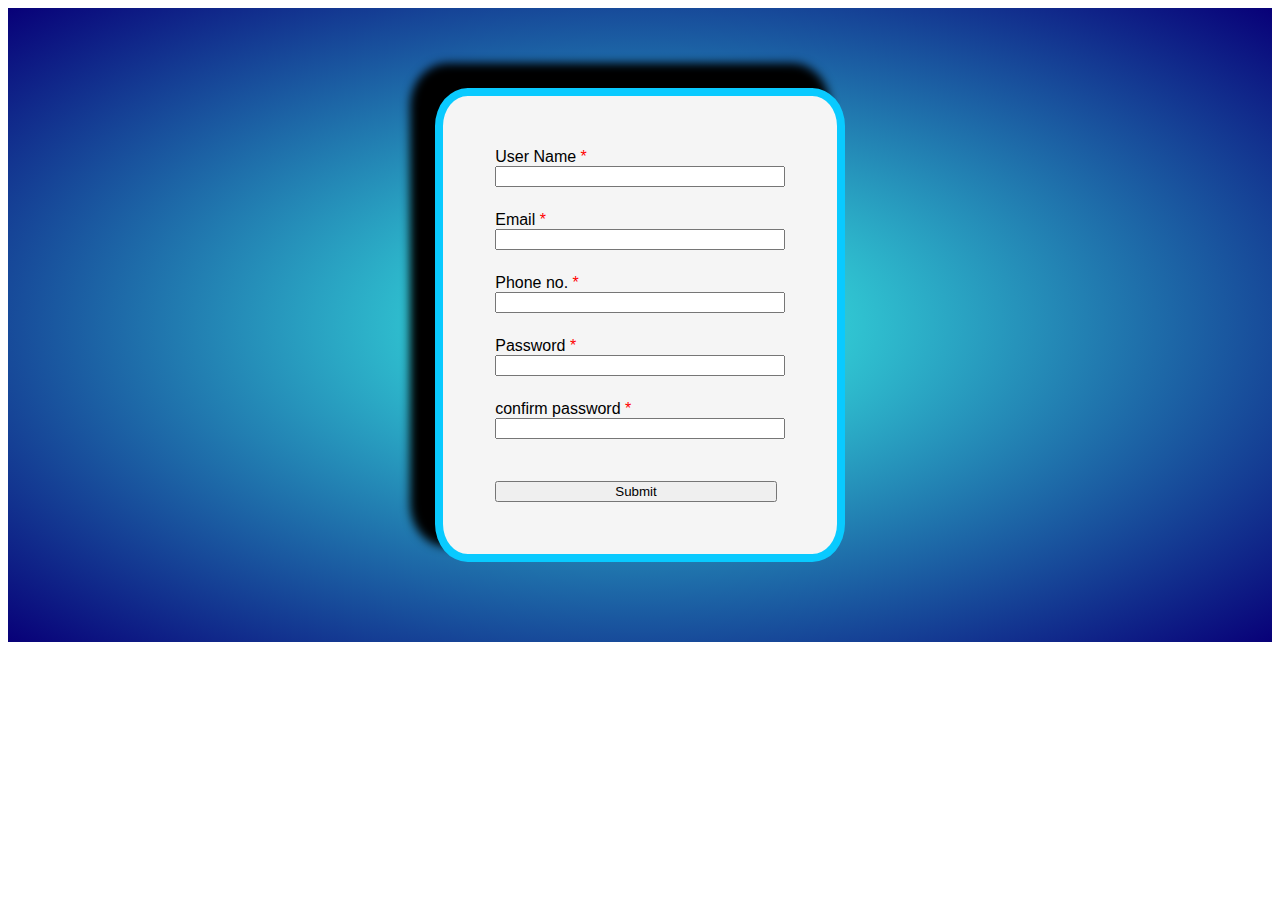
<file: index.html>
<!DOCTYPE html>
<html lang="en">
<head>
    <meta charset="UTF-8">
    <meta name="viewport" content="width=device-width, initial-scale=1.0">
    <title>Forms</title>
    <link rel="stylesheet" href="style.css">
    <link rel="stylesheet" href="https://cdn.jsdelivr.net/npm/bootstrap@5.3.2/dist/css/bootstrap.min.css" integrity="sha384-T3c6CoIi6uLrA9TneNEoa7RxnatzjcDSCmG1MXxSR1GAsXEV/Dwwykc2MPK8M2HN" crossorigin="anonymous">
    <script src="./forms.js"></script>
</head>
<body>

<form onsubmit="return validate()" class="form" action="https://sheetdb.io/api/v1/bxchvj38irlvy" method="POST" id="sheetdb-form">
<div class="form-ele">        
    <div class="form-div">
        <label for="uname">User Name</label>
        <span style="color: red;">*</span><br>
        <input type="text" id="uname" class="" name="data[Name]">
        <div id="username" style="color: red;"></div>
    </div>
    <div class="form-div">
        <label for="email">Email</label>
        <span style="color: red;">*</span><br>
        <input type="text" id="email" class="" name="data[Email]">
        <div id="mail" style="color: red;"></div>
    </div>
    <div class="form-div">
        <label for="number">Phone no.</label>
        <span style="color: red;">*</span><br>
        <input type="text" id="number" class="form-" name="data[Phone number]">
        <div id="phnum" style="color: red;"></div>
     </div>
     <div class="form-div">
        <label for="pwd">Password</label>
        <span style="color: red;">*</span><br>
        <input type="password" id="pwd" class="form-" name="data[Password]">
        <div id="pass" style="color: red;"></div>
    </div>
    <div class="form-div">
        <label for="cnf-pwd">confirm password</label>
        <span style="color: red;">*</span><br>
        <input type="password" id="cnf-pwd" class="form-" name="data[Confirm password]">
        <div id="cnfpwd" style="color: red;"></div><br>
    </div> 
    <div class="form-div">  
        <input type="submit" class="btn btn-primary" id="submit">
    </div>
</div>
        <script>
            var form = document.getElementById("sheetdb-form");
        form.addEventListener("submit", function(e) {
            e.preventDefault();
            if (validate()) {
                fetch(form.action, {
                    method: "POST",
                    body: new FormData(form),
                }).then(() => {
                    window.open('msg.html', '_self');
                });
            }
        });
        </script>

    </form>
</body>
</html>
</file>
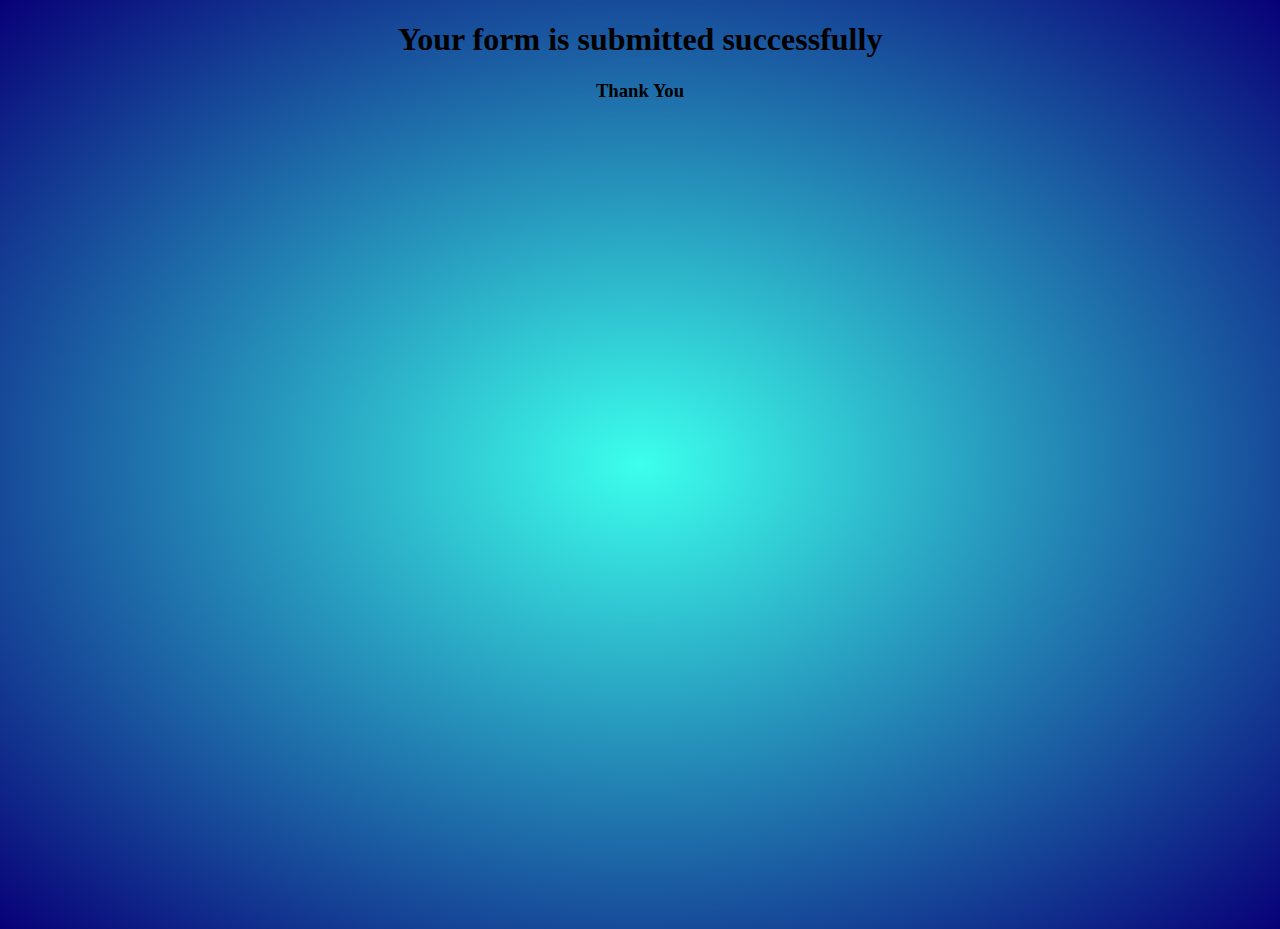
<file: msg.html>
<!DOCTYPE html>
<html lang="en">
<head>
    <meta charset="UTF-8">
    <meta name="viewport" content="width=device-width, initial-scale=1.0">
    <title>Form submitted</title>
</head>
<body style="background: radial-gradient(rgb(60, 255, 236),rgb(8, 0, 120)); height:100vh"> 
  <div style="text-align:center">
    <h1>Your form is submitted successfully</h1>
    <h3>Thank You</h3>
  </div>
</body>
</html>
</file>
<file: style.css>
body html{
    padding: 0%;
    margin:0%;
}
.form{
    display: flex;
    flex-direction: column;
    align-items: center;
    padding: 80px;
    background: radial-gradient(rgb(60, 255, 236),rgb(8, 0, 120));
}
.form-ele{
    padding: 40px;
    border: 8px solid rgb(9, 202, 255);
    border-radius: 8%;
    background-color: whitesmoke;
    box-shadow: -20px -20px 10px 5px; 
}

.form-div{
   padding: 12px;
   font-family:Arial, Helvetica, sans-serif;
}
.form-div input{
    width: 22vw;
}

@media (max-width: 600px){
    .form{
        height: 100vh;
    }
    .form-ele{
        width: 85vw;
    }
    .form-div input{
        width: 100%;
    }  
}
</file>
